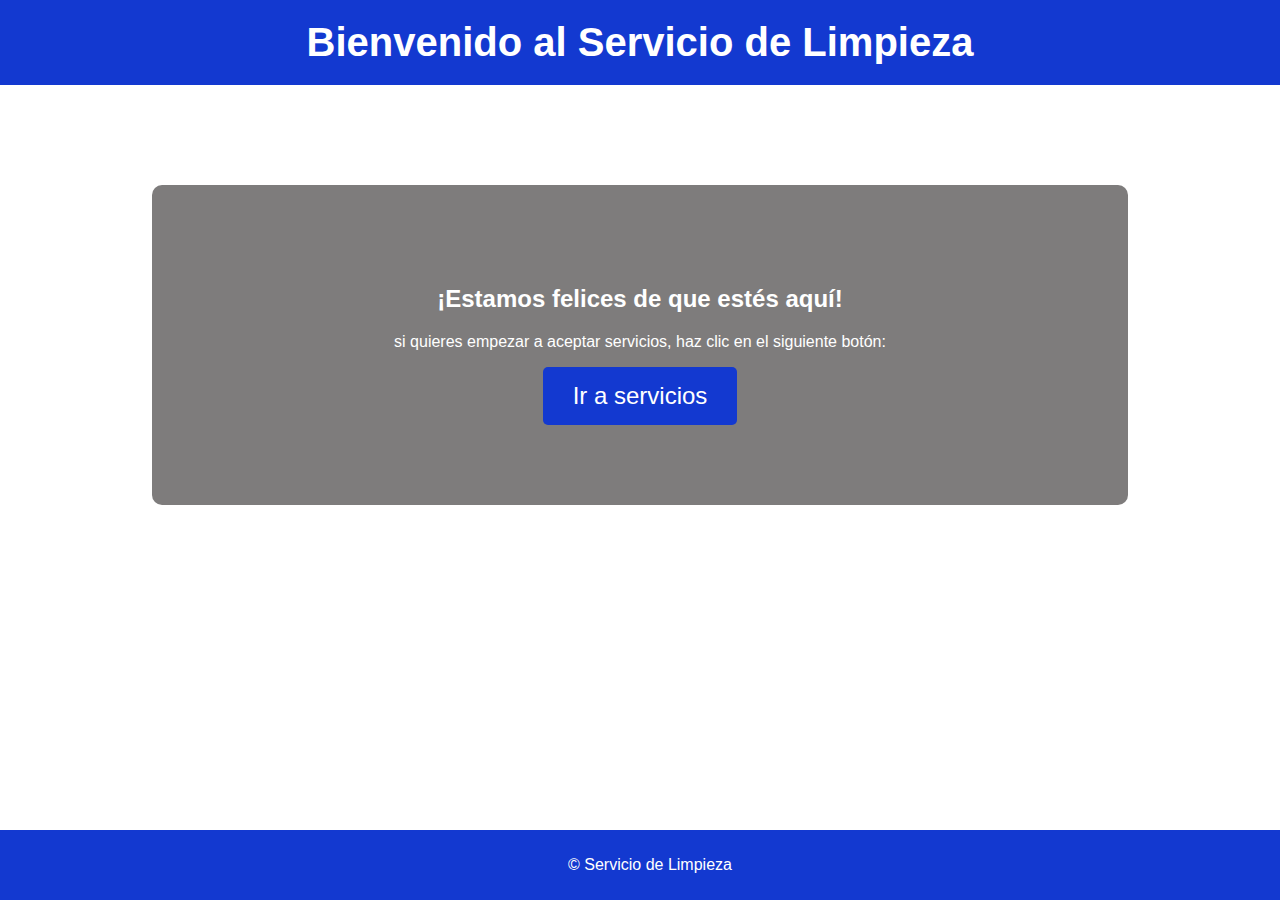
<file: proyecto integrador v2/limpieza/prueba2/bienvenida.html>
<!DOCTYPE html>
<html lang="es">
<head>
    <meta charset="UTF-8">
    <meta name="viewport" content="width=device-width, initial-scale=1.0">
    <title>Bienvenida</title>
    <link rel="stylesheet" href="bienvenida.css">
</head>
<body>
    <header>
        <h1>Bienvenido al Servicio de Limpieza</h1>
    </header>

    <section id="bienvenida">
        <h2>¡Estamos felices de que estés aquí!</h2>
        <p>si quieres empezar a aceptar servicios, haz clic en el siguiente botón:</p>
        
        <a href="registro.html">
            <button>Ir a servicios</button>
        </a>
    </section>

    <footer>
        <p>&copy; Servicio de Limpieza</p>
    </footer>
    <script src=""></script>
</body>
</html>
</file>
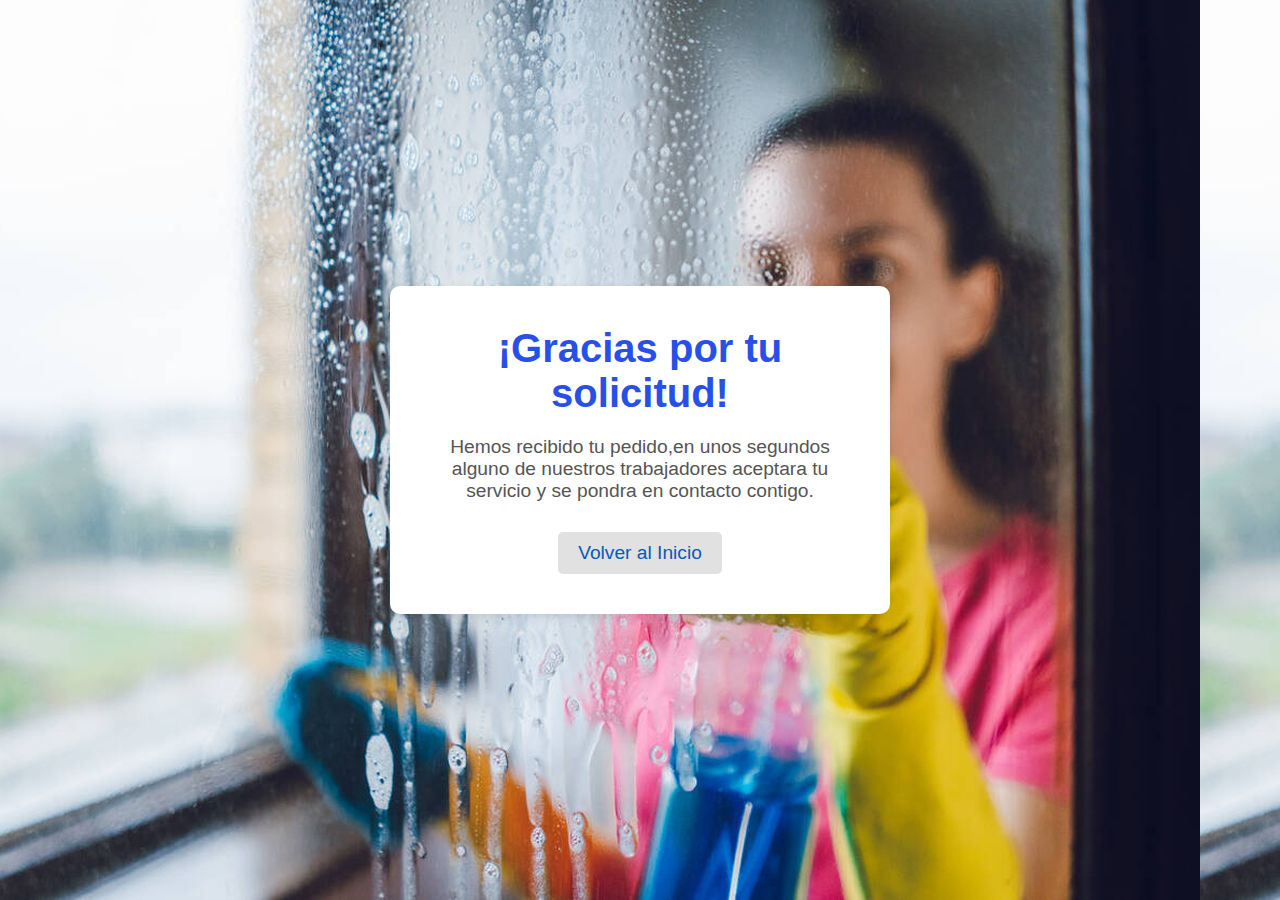
<file: proyecto integrador v2/limpieza/prueba2/confirmacion.html>
<!DOCTYPE html>
<html lang="es">

<head>
    <meta charset="UTF-8">
    <meta name="viewport" content="width=device-width, initial-scale=1.0">
    <title>Confirmación de Solicitud</title>
    <link rel="stylesheet" href="confirmacion.css">
</head>

<body>



    <section>
        <h1>¡Gracias por tu solicitud!</h1>
        <p>Hemos recibido tu pedido,en unos segundos alguno de nuestros trabajadores aceptara tu servicio y se pondra
            en contacto contigo.</p>
        <a href="prueba2.html">Volver al Inicio</a>
    </section>
    <script src="confirmacion.js"></script>
</body>

</html>
</file>
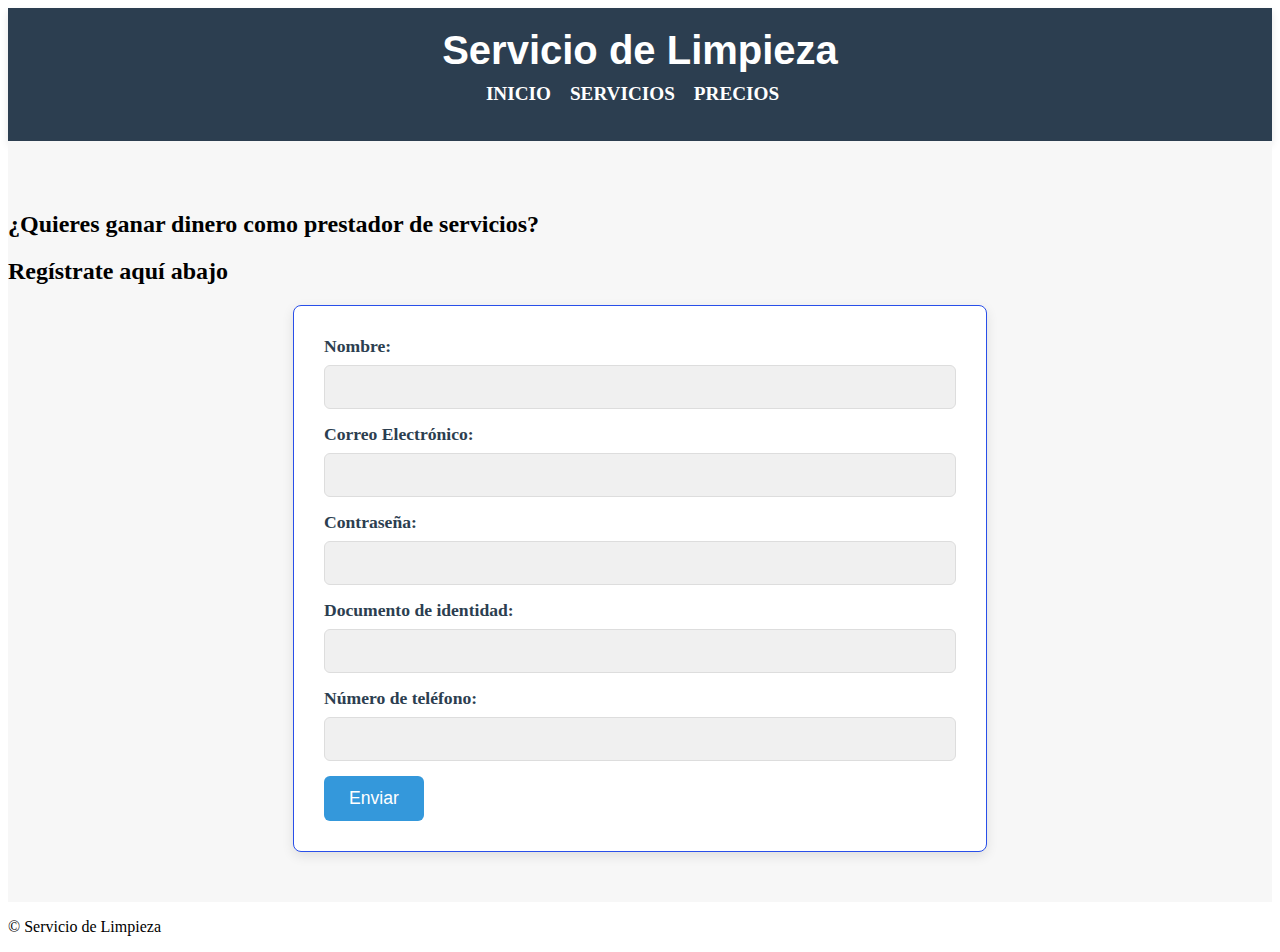
<file: proyecto integrador v2/limpieza/prueba2/contacto.html>
<!DOCTYPE html>
<html lang="es">
<head>
    <meta charset="UTF-8">
    <meta name="viewport" content="width=device-width, initial-scale=1.0">
    <title>Contacto</title>
    <link rel="stylesheet" href="contacto.css">
</head>
<body>
    <header>
        <h1>Servicio de Limpieza</h1>
        <nav>
            <ul>
                <li><a href="prueba2.html">Inicio</a></li>
                <li><a href="servicios.html">Servicios</a></li>
                <li><a href="precios.html">Precios</a></li>
            </ul>
        </nav>
    </header>

    <section id="contacto">
        <h2>¿Quieres ganar dinero como prestador de servicios?</h2>
        <h2>Regístrate aquí abajo</h2>
        <form action="registro.html" method="get"> <!-- Cambiado a GET para pruebas -->
            <label for="nombre">Nombre:</label>
            <input type="text" id="nombre" name="nombre" required>

            <label for="email">Correo Electrónico:</label>
            <input type="email" id="email" name="email" required>

            <label for="contraseña">Contraseña:</label>
            <input type="password" id="contraseña" name="contraseña" required>

            <label for="documento">Documento de identidad:</label>
            <input type="text" id="documento" name="documento" required>

            <label for="telefono">Número de teléfono:</label>
            <input type="tel" id="telefono" name="telefono" required>

            <button type="submit">Enviar</button>
        </form>
    </section>

    <footer>
        <p>&copy; Servicio de Limpieza</p>
    </footer>
</body>
</html>
</file>
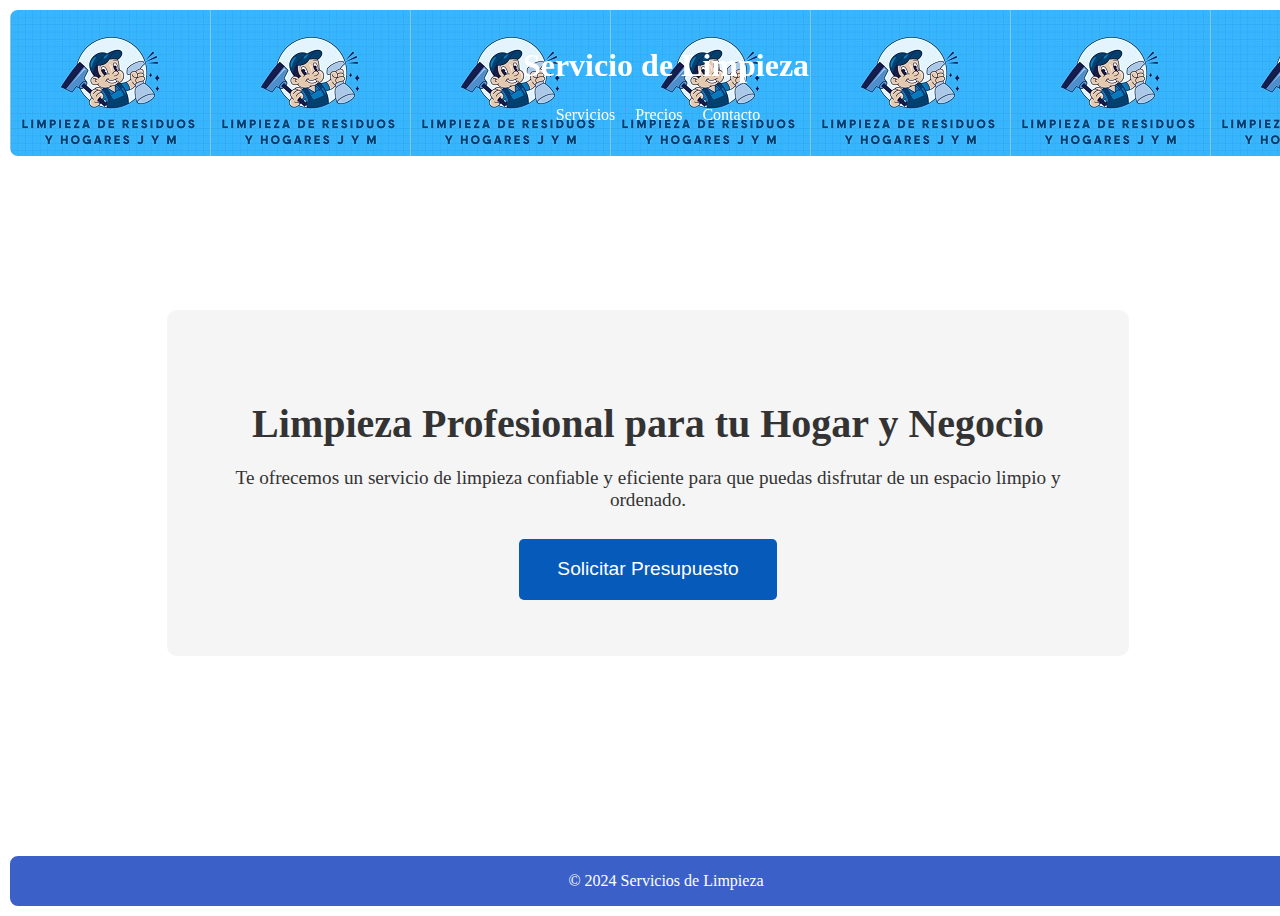
<file: proyecto integrador v2/limpieza/prueba2/prueba2.html>
<!DOCTYPE html>
<!-- < lang="es"> -->

<head>
    <meta charset="UTF-8">
    <meta name="viewport" content="width=device-width, initial-scale=1.0">
    <title>Servicio de Limpieza</title>
    <link rel="stylesheet" href="prueba2.css">
</head>
<!-- <> -->
<header>
    
     




    <h1>Servicio de Limpieza</h1>
    <nav>
        <ul>
            <li><a href="servicios.html">Servicios</a></li>
            <li><a href="precios.html">Precios</a></li>
            <li><a href="contacto.html">Contacto</a></li>
        </ul>
    </nav>
</header>

<section id="hero">
    <div class="hero-text">
        <h2>Limpieza Profesional para tu Hogar y Negocio</h2>
        <p>Te ofrecemos un servicio de limpieza confiable y eficiente para que puedas disfrutar de un espacio
            limpio y ordenado.</p>
        <button id="solicitar-presupuesto">Solicitar Presupuesto</button>
    </div>
</section>






<div id="presupuesto-modal" class="modal">
    <div class="modal-content">
        <span class="close">&times;</span>
        <h2>Solicitar Presupuesto</h2>
        <form>
            <label for="nombre">Nombre:</label>
            <input type="text" id="nombre" required>

            <label for="email">Email:</label>
            <input type="email" id="email" required>

            <label for="mensaje">Detalles:</label>
            <textarea id="mensaje" rows="4" required></textarea>

            <button type="submit">Enviar</button>
        </form>
    </div>
</div>

<footer>
    <p>&copy; 2024 Servicios de Limpieza</p>
</footer>

<script src="prueba2.js"></script>
</body>

</html>
</file>
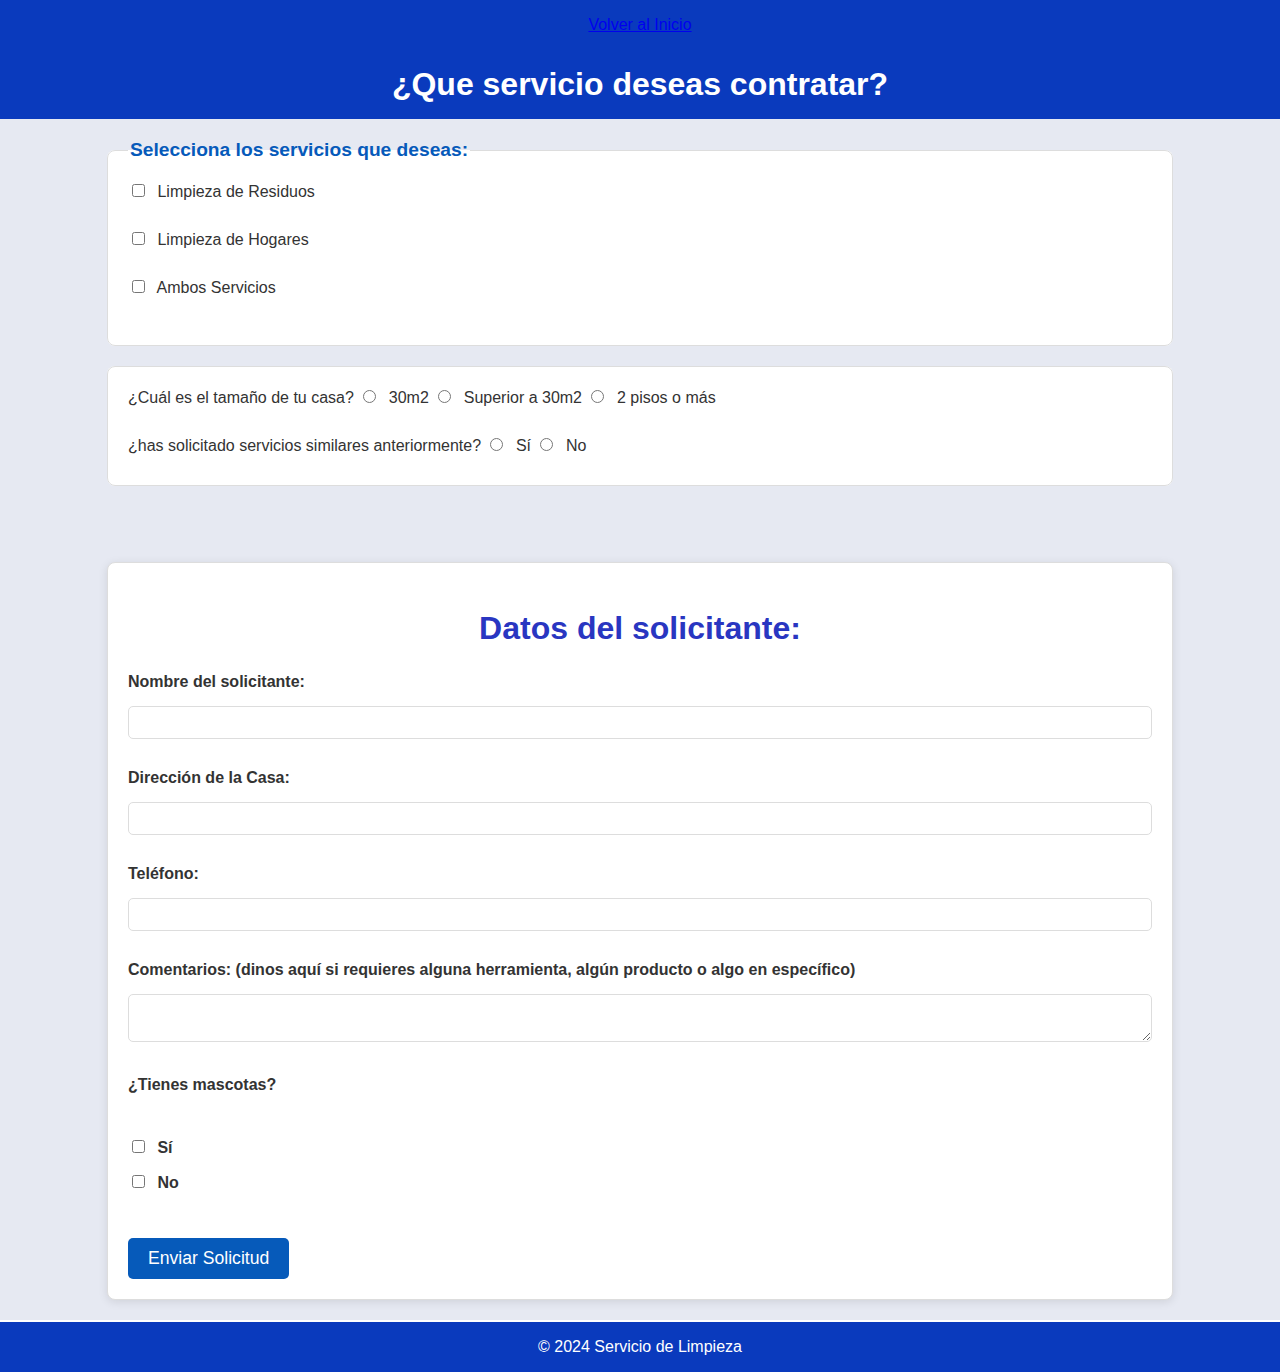
<file: proyecto integrador v2/limpieza/prueba2/solicitud.html>
<!DOCTYPE html>
<html lang="es">

<head>
    <meta charset="UTF-8">
    <meta name="viewport" content="width=device-width, initial-scale=1.0">
    <title>Solicitar Servicio</title>
    <link rel="stylesheet" href="solicitud.css">
</head>
<header><div class="back-home">
    <a href="prueba2.html" class="back-home-btn">Volver al Inicio</a>
</div></header>
<body>
    <header>
        <h1>¿Que servicio deseas contratar?</h1>
    </header>

    
    <fieldset>
        <legend>Selecciona los servicios que deseas:</legend>
        <label>
            <input type="checkbox" id="residuos" name="servicios" value="Limpieza de Residuos">
            Limpieza de Residuos
        </label><br>

        <label>
            <input type="checkbox" id="hogar" name="servicios" value="Limpieza de Hogares">
            Limpieza de Hogares
        </label><br>
        <label>
            <input type="checkbox" id="ambos" name="servicios" value="Ambos">
            Ambos Servicios
        </label><br>
    </fieldset>

    <fieldset>

        <label for="pregunta1">


            <label for="pregunta1">
                ¿Cuál es el tamaño de tu casa?
                <input type="radio" id="pregunta1_si" name="pregunta2" value="30m2"> 30m2
                <input type="radio" id="pregunta1_no" name="pregunta2" value="superior a 30m2"> Superior a 30m2
                <input type="radio" id="pregunta1_tres" name="pregunta2" value="2 pisos o más"> 2 pisos o más
            </label><br>


            <div id="modal-acuerdo" class="modal" style="display:none;">
                <div class="modal-content">
                    <span class="close">&times;</span>
                    <h3>Para este tipo de servicio se requiere más de una persona. ¿Estás de acuerdo con ello?</h3>
                    <button id="btn-si">Sí</button>
                    <button id="btn-no">No</button>
                </div>
            </div>



            <div id="mensaje-pisos" style="display:none;">
                <label for="acuerdo"> Si elegiste la opción de 2 pisos o más, debemos decirte que para este tipo de
                    servicio se requiere más de una persona, por lo cual
                    estarás aceptando que le pagarás a 2 personas. ¿Estás de acuerdo con ello?</label><br>


                <input type="radio" id="si" name="acuerdo" value="si">
                <label for="si">Sí</label><br>

                <input type="radio" id="no" name="acuerdo" value="no">
                <label for="no">No</label><br>
            </div>

            <label for="pregunta3">
                ¿has solicitado servicios similares anteriormente?
                <input type="radio" id="pregunta3_si" name="pregunta2" value="si"> Sí
                <input type="radio" id="pregunta3_no" name="pregunta2" value="no"> No
            </label>
    </fieldset><br><br>


    <section id="solicitud">
        <h2 id="servicio-titulo">Datos del solicitante:</h2>
        <form id="solicitud-form">
            <label for="nombre">Nombre del solicitante:</label>
            <input type="text" id="nombre" required><br>

            <label for="direccion">Dirección de la Casa:</label>
            <input type="text" id="direccion" required><br>

            <label for="telefono">Teléfono:</label>
            <input type="tel" id="telefono" required><br>

            <label for="comentarios">Comentarios: (dinos aquí si requieres alguna herramienta, algún producto o algo en
                específico)</label>
            <textarea id="comentarios"></textarea><br>

            <label>¿Tienes mascotas?</label><br>
            <label>
                <input type="checkbox" id="mascotas-si" name="mascotas"> Sí
            </label>
            <label>
                <input type="checkbox" id="mascotas-no" name="mascotas"> No
            </label><br>

            <label for="detalle-mascotas" id="detalle-mascotas-label" style="display:none;">¿Cuántas mascotas tienes y
                de qué tipo?</label>
            <textarea id="detalle-mascotas" style="display:none;" required></textarea><br>


            <button type="submit">Enviar Solicitud</button>


        </form>
        
        
        </div>
    </section>






    <!-- Caja de calificación -->
    <!-- <label for="calificacion">Calificación (1 a 5 estrellas):</label> -->
    <!-- <div id="calificacion"> -->
    <!-- <button type="button" class="estrella" data-valor="1">★</button> -->
    <!-- <button type="button" class="estrella" data-valor="2">★</button> -->
    <!-- <button type="button" class="estrella" data-valor="3">★</button> -->
    <!-- <button type="button" class="estrella" data-valor="4">★</button> -->
    <!-- <button type="button" class="estrella" data-valor="5">★</button> -->
    <!-- </div> -->
    <!-- <input type="hidden" id="calificacion-valor" name="calificacion" value="0"><br> -->

    <!-- Mostrar calificación seleccionada -->
    <!-- <p id="calificacion-texto">Selecciona una calificación de 1 a 5 estrellas.</p> -->


    </form>
    </section>

    <footer>
        <p>&copy; 2024 Servicio de Limpieza</p>
    </footer>

    <script src="solicitud.js"></script>
</body>

</html>
</file>
<file: proyecto integrador v2/limpieza/prueba2/bienvenida.css>
body {
    font-family: Arial, sans-serif;
    margin: 0;
    padding: 0;
    background-image: url(''); 
    background-size: cover;
    background-position: center;
    color: #ffffff;
}


header {
    background-color: rgb(19, 57, 208); 
    padding: 20px;
    text-align: center;
    position: relative;
    z-index: 10; 
}

h1 {
    margin: 0;
    font-size: 2.5rem;
}


#bienvenida {
    text-align: center;
    padding: 80px 40px;  
    background-color: rgb(126, 124, 124); 
    border-radius: 10px;
    margin: 100px auto;
    width: 70%; 
    max-width: 1000px; 
    position: relative;
    z-index: 5; 
}


footer {
    text-align: center;
    padding: 10px;
    background-color: rgba(19, 57, 208); 
    color: white;
    position: fixed;
    width: 100%;
    bottom: 0;
    z-index: 10; 
}


button {
    padding: 15px 30px; 
    font-size: 1.5rem; 
    background-color: rgb(19, 57, 208);
    color: white;
    border: none;
    border-radius: 5px;
    cursor: pointer;
    transition: background-color 0.3s ease;
}

button:hover {
    background-color: rgba(19, 57, 208,);
}
</file>
<file: proyecto integrador v2/limpieza/prueba2/confirmacion.css>
body {
    font-family: Arial, sans-serif;
    background-color: #f4f7fc;
    display: flex; 
    background-image: url(imagen\ de\ confirmacion\ html.jpg);
    justify-content: center;
    align-items: center;
    height: 100vh;
}

    



* {
    margin: 0;
    padding: 0;
    box-sizing: border-box;
}




section {
    background-color: #fff;
    padding: 40px;
    border-radius: 10px;
    box-shadow: 0 4px 10px rgba(0, 0, 0, 0.1);
    max-width: 500px;
    width: 100%;
    text-align: center;
}


h1 {
    font-size: 2.5em;
    color: #294fe9;
    margin-bottom: 20px;
}


p {
    font-size: 1.2em;
    color: #555;
    margin-bottom: 30px;
}


a {
    display: inline-block;
    text-decoration: none;
    font-size: 1.2em;
    color: #065aba;
    padding: 10px 20px;
    background-color: #e1e1e1;
    border-radius: 5px;
    transition: background-color 0.3s ease;
}


a:hover {
    background-color: #065aba;
    color: white;
}
</file>
<file: proyecto integrador v2/limpieza/prueba2/contacto.css>
header {
    background-color: #2c3e50; 
    color: white;
    padding: 20px 0;
    text-align: center;
    box-shadow: 0 4px 8px rgba(0, 0, 0, 0.1);
}

header h1 {
    font-size: 2.5em;
    font-family: 'Arial', sans-serif;
    margin: 0;
}


#contacto {
    padding: 50px 0;
    background-color: #f7f7f7; 
}

#contacto form {
    width: 50%; 
    margin: 0 auto;
    padding: 30px;
    border: 1px solid #294fe9; 
    border-radius: 8px;
    box-shadow: 0 4px 12px rgba(0, 0, 0, 0.1);
    background-color: #fff; 
}

#contacto label {
    display: block;
    margin-bottom: 8px;
    font-weight: bold;
    color: #2c3e50; 
    font-size: 1.1em;
}

#contacto input, #contacto textarea {
    width: 100%;
    padding: 12px;
    margin-bottom: 15px;
    border: 1px solid #ddd;
    border-radius: 6px;
    box-sizing: border-box;
    font-size: 1em;
    background-color: #f0f0f0; 
}

#contacto input:focus, #contacto textarea:focus {
    border-color: #3498db; 
    outline: none;
    background-color: #fff; 
}

#contacto button {
    background-color: #3498db; 
    color: white;
    padding: 12px 25px;
    border: none;
    border-radius: 6px;
    cursor: pointer;
    font-size: 1.1em;
    transition: background-color 0.3s ease;
}

#contacto button:hover {
    background-color: #2980b9; 
}


header nav ul {
    list-style: none;
    padding: 0;
    margin-top: 10px;
}

header nav ul li {
    display: inline;
    margin-right: 15px;
}

header nav ul li a {
    color: white;
    text-decoration: none;
    font-size: 1.2em;
    font-weight: bold;
    text-transform: uppercase;
}

header nav ul li a:hover {
    color: #f39c12; 
}
</file>
<file: proyecto integrador v2/limpieza/prueba2/prueba2.css>
body {

    width: 100%;
    height: 100vh;
    display: flex;
    justify-content: center;
    align-items: center;
    */ background-position: center center;
    */ background-size: cover;
    */ margin: 0;
    padding: 0;
    position: relative;
    */ flex-direction: column;
    */
}

header {
    background-image: url(logo_definitivo3.0.jpg);
    background-color: rgba(16, 61, 222, 0.6);
    padding: 1em;
    color: rgb(255, 255, 255);
    position: absolute;
    top: 0;
    left: 0;
    width: 100%;
    z-index: 1;
    text-align: center;
    backdrop-filter: blur(5px);
    border: 2px solid white;
    border-radius: 10px;
}

header nav ul {
    list-style: none;
    padding: 0;
}

header nav ul li {
    display: inline;
    margin-right: 1em;
}

header nav ul li a {
    color: white;
    text-decoration: none;
}

#hero {
    background-color: rgba(242, 242, 242, 0.8);
    padding: 3.5em; 
    text-align: center;
    margin-top: 100px; 
    margin-bottom: 50px; 
    max-width: 850px; 
    margin-left: auto;
    margin-right: auto;
    border-radius: 10px;
}



.hero-text {
    color: #333;
}

.hero-text h2 {
    font-size: 2.5em;
    margin-bottom: 0.5em;
}

.hero-text p {
    font-size: 1.2em;
    margin-bottom: 1.5em;
}

button {
    background-color: #065aba;
    color: white;
    padding: 1em 2em;
    border: none;
    border-radius: 5px;
    cursor: pointer;
    font-size: 1.2em;
}

button:hover {
    background-color: #0e22d5;
}


.modal {
    display: none;
    position: fixed;
    top: 0;
    left: 0;
    width: 100%;
    height: 100%;
    background-color: rgba(0, 0, 0, 0.5);
}

.modal-content {
    background-color: #fff;
    margin: 10% auto;
    padding: 20px;
    width: 80%;
    max-width: 500px;
    border-radius: 8px;
}

.close {
    float: right;
    font-size: 24px;
    cursor: pointer;
}


footer {
    background-color: rgba(10, 58, 187, 0.8);
    color: white;
    padding: 1em;
    text-align: center;
    width: 100%;
    position: absolute;
    bottom: 0;
    left: 0;
    z-index: 10;
    border: 2px solid white;
    border-radius: 10px;
}

footer p {
    margin: 0;
    font-size: 1em;
}
</file>
<file: proyecto integrador v2/limpieza/prueba2/solicitud.css>
body {
    font-family: Arial, sans-serif;
    margin: 0;
    padding: 0;
    background-color: #e6e9f2;
    
    color: #333;
}


header {
    background-color: #0a3abd;
    color: white;
    padding: 1em;
    text-align: center;
}

header h1 {
    font-size: 2em;
    margin: 0;
}


fieldset {
    margin: 20px auto;
    padding: 20px;
    border: 1px solid #ddd;
    border-radius: 8px;
    width: 80%;
    background-color: #fff;
}

legend {
    font-size: 1.2em;
    font-weight: bold;
    color: #065aba;
}


label {
    font-size: 1em;
    margin-bottom: 10px;
    display: block;
}

input[type="checkbox"],
input[type="radio"] {
    margin-right: 8px;
}


#solicitud {
    width: 80%;
    margin: 20px auto;
    padding: 20px;
    border: 1px solid #ddd;
    border-radius: 8px;
    background-color: #fff;
    box-shadow: 0 2px 10px rgba(0, 0, 0, 0.1);
}

#servicio-titulo {
    font-size: 2em;
    color: #2936c1;
    text-align: center;
}

#solicitud-form label {
    font-weight: bold;
    color: #333;
    display: block;
    margin-top: 15px;
}

#solicitud-form input[type="text"],
#solicitud-form input[type="tel"],
#solicitud-form textarea {
    width: 100%;
    padding: 8px;
    margin-top: 5px;
    margin-bottom: 15px;
    border: 1px solid #ddd;
    border-radius: 5px;
    box-sizing: border-box;
}

#solicitud-form button {
    background-color: #065aba;
    color: white;
    padding: 10px 20px;
    border: none;
    border-radius: 5px;
    cursor: pointer;
    font-size: 1.1em;
    transition: background-color 0.3s ease;
}

#solicitud-form button:hover {
    background-color: #0e22d5;
}


.modal {
    display: none;
    position: fixed;
    top: 0;
    left: 0;
    width: 100%;
    height: 100%;
    background-color: rgba(0, 0, 0, 0.5);
    z-index: 100;
}

.modal-content {
    background-color: #fff;
    margin: 10% auto;
    padding: 20px;
    width: 80%;
    max-width: 400px;
    border-radius: 8px;
    text-align: center;
    position: relative;
}

.modal-content h3 {
    font-size: 1.5em;
    margin: 0 0 15px;
    color: #333;
}

.modal-content button {
    margin: 10px;
    padding: 10px 15px;
    font-size: 1em;
    cursor: pointer;
    border: none;
    border-radius: 5px;
}

#btn-si {
    background-color: #4caf50;
    color: white;
}

#btn-no {
    background-color: #f44336;
    color: white;
}

.close {
    position: absolute;
    top: 10px;
    right: 10px;
    font-size: 24px;
    cursor: pointer;
    color: #333;
}


#detalle-mascotas-label {
    font-weight: bold;
    color: #065aba;
}

#detalle-mascotas {
    display: none;
    width: 100%;
    padding: 8px;
    margin-top: 5px;
    border: 1px solid #ddd;
    border-radius: 5px;
    box-sizing: border-box;
}


footer {
    background-color: #0a3abd;
    color: white;
    padding: 1em;
    text-align: center;
    border-top: 2px solid white;
}

footer p {
    margin: 0;
    font-size: 1em;
}








/* #calificacion { */
/* display: flex; */
/* gap: 5px; */
/* } */

/* .estrella { */
/* font-size: 30px; */
/* color: #ccc; */
/* border: none; */
/* background: none; */
/* cursor: pointer; */
/* transition: color 0.3s; */
/* } */

/* .estrella:hover, */
/* .estrella.seleccionada { */
/* color: #ffb400; */
/* } */

/* #calificacion-texto { */
/* margin-top: 10px; */
/* font-size: 16px; */
/* color: #333; */
/* } */
</file>
